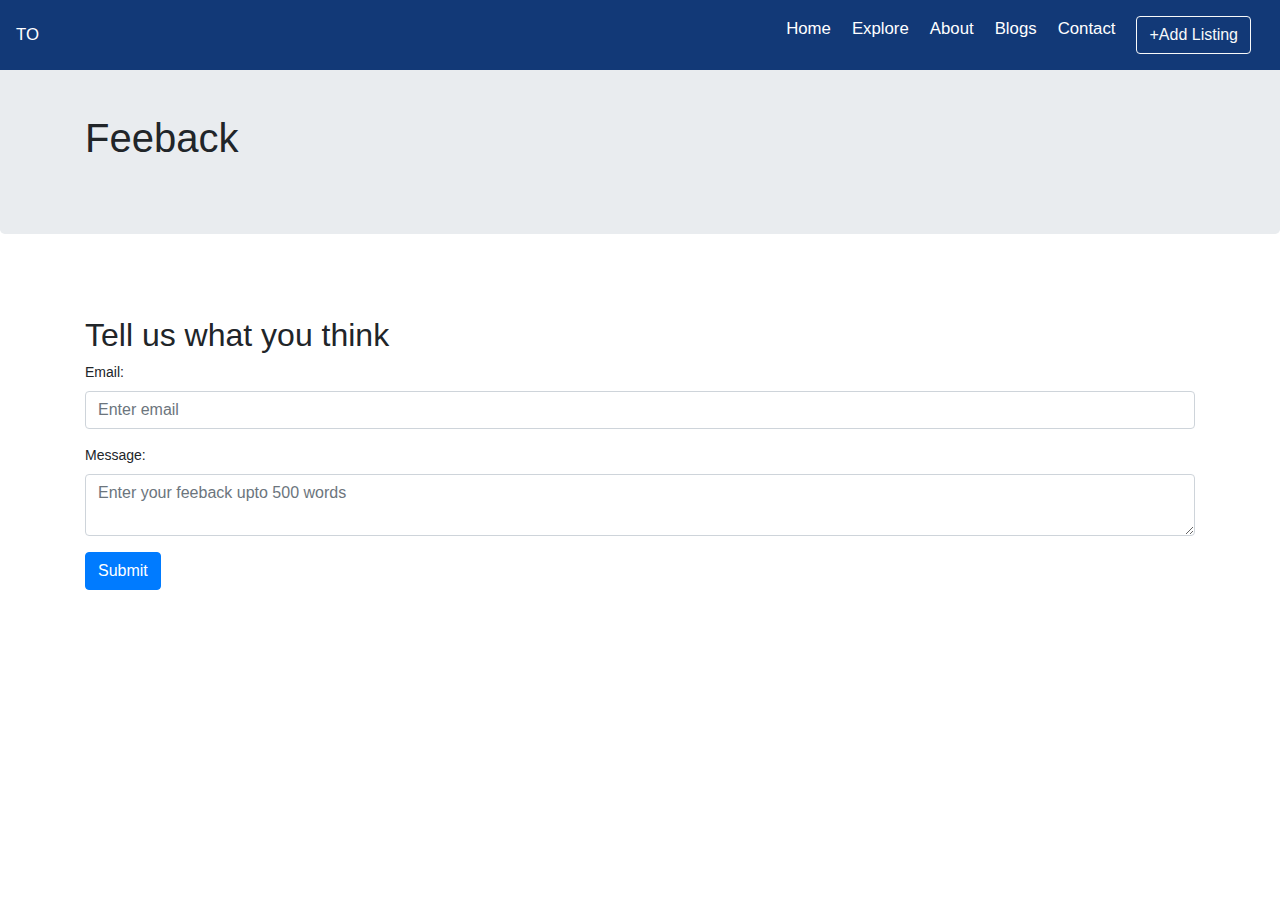
<file: listing-divya/feedbackform.html>
<!DOCTYPE html>
<html lang="en">
<head>
  <title>Bootstrap Example</title>
  <meta charset="utf-8">
  <meta name="viewport" content="width=device-width, initial-scale=1">
  <link rel="stylesheet" href="https://maxcdn.bootstrapcdn.com/bootstrap/4.3.1/css/bootstrap.min.css">
  <script src="https://ajax.googleapis.com/ajax/libs/jquery/3.3.1/jquery.min.js"></script>
  <script src="https://cdnjs.cloudflare.com/ajax/libs/popper.js/1.14.7/umd/popper.min.js"></script>
  <script src="https://maxcdn.bootstrapcdn.com/bootstrap/4.3.1/js/bootstrap.min.js"></script>
  <style type = "text/css">
    body {
        font-family:Arial, Helvetica, sans-serif;
        font-size:14px;
    }
    .navbar-custom{
    background-color: #123977;
    }
    .navbar a{
    color: white !important;
    font-size: 1.2em !important;
    }
    .navbar li{
    padding-right: 5px;
    }
    
    .box {
    border:#ffffff solid 1px;
    }
    .container{
        padding-top: 50px;
    }
    .footer{
    background-image: url("images/footer1.jpg");
    padding: 30px 0px 30px 0px;
    margin-top: 40px;
    }

    </style>
</head>
<body>
    <!-- Header Nav-->
        <nav class="navbar navbar-expand-sm navbar-dark fixed-top navbar-custom">
                <a class="navbar-brand" href="#">TO</a>
                <button class="navbar-toggler" type="button" data-toggle="collapse" data-target="#collapsibleNavbar">
                  <span class="navbar-toggler-icon"></span>
                </button>
                <div class="collapse navbar-collapse" id="collapsibleNavbar">
                  <ul class="navbar-nav ml-auto">
                    <li class="nav-item">
                      <a class="nav-link" href="#">Home</a>
                    </li>
                    <li class="nav-item">
                      <a class="nav-link" href="#">Explore</a>
                    </li>
                    <li class="nav-item">
                      <a class="nav-link" href="#">About</a>
                    </li>
                    <li class="nav-item">
                      <a class="nav-link" href="#">Blogs</a>
                    </li>  
                    <li class="nav-item">
                      <a class="nav-link" href="#">Contact</a>
                    </li> 
                    <li class="nav-item">
                      <a class="nav-link" href="listingform.html"><button type="button" class="btn btn-outline-light">+Add Listing</button></a>
                    </li> 
                  </ul>
                </div>  
        </nav>

        <div class="jumbotron">
            <div class="container">
                <h1>Feeback</h1> 
            </div>
        </div>


<div class="container">
  <h2>Tell us what you think</h2>
  <form action="insertfeedback.php" method="POST" class="needs-validation" novalidate>
    <div class="form-group">
      <label>Email:</label>
      <input type="email" class="form-control" placeholder="Enter email" name="email_feedback">
    </div>
    <div class="form-group">
      <label>Message:</label>
      <textarea type="text" class="form-control" placeholder="Enter your feeback upto 500 words" name="message"></textarea>
    </div>
    <button type="submit" value="insert" class="btn btn-primary">Submit</button>
  </form>
  </div>

</body>
</html>
</file>
